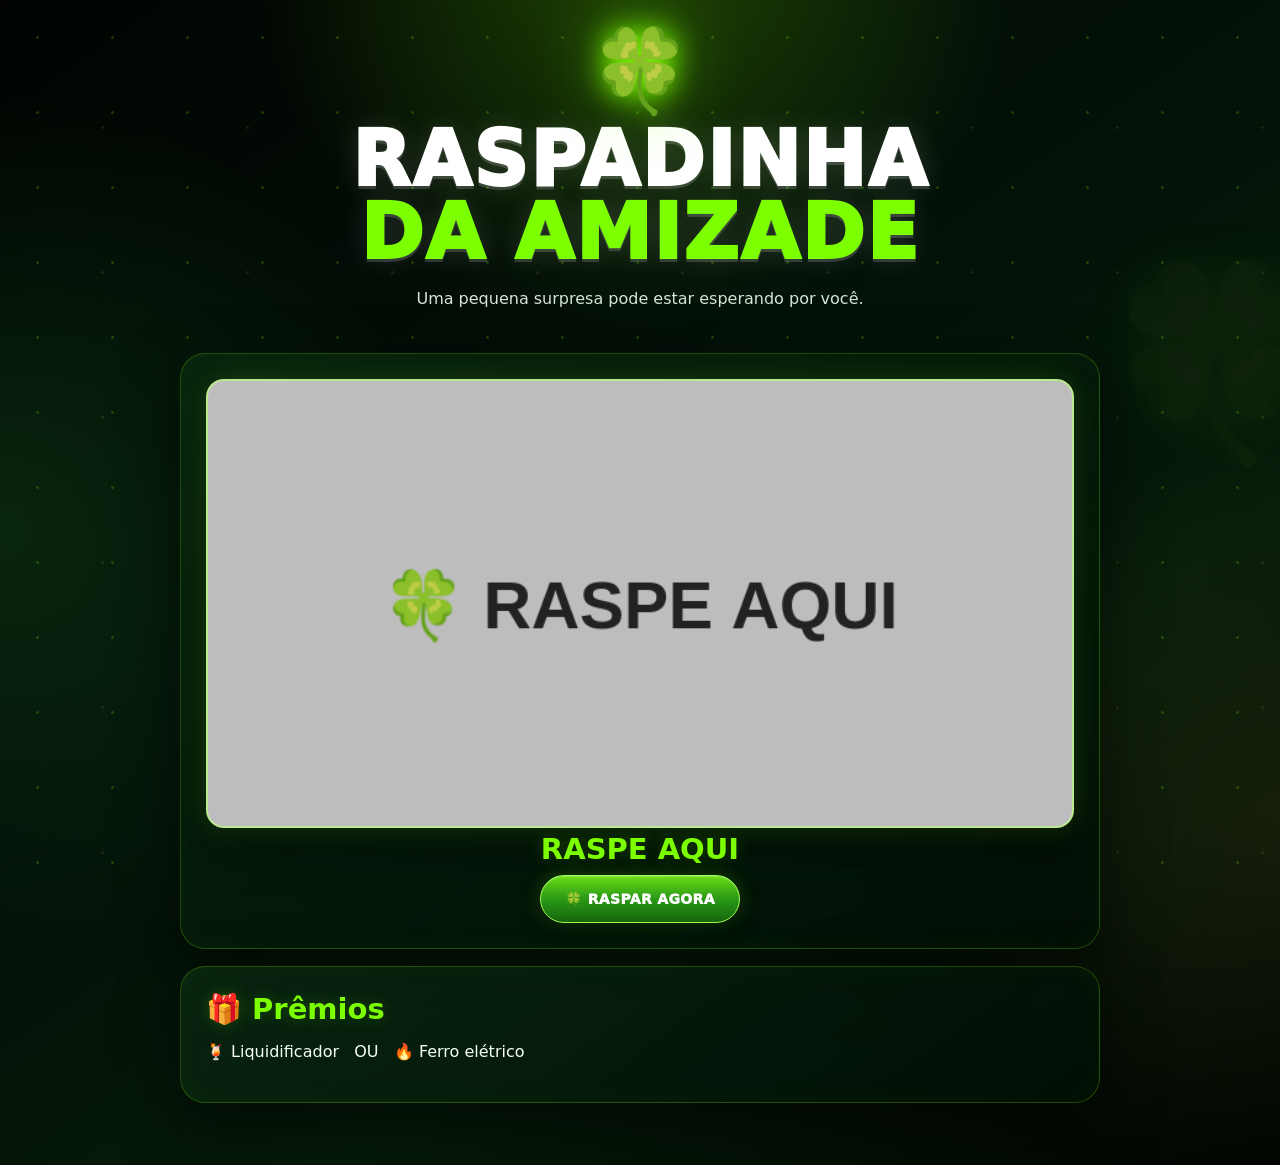
<file: raspadinha.html>
<!doctype html><html lang="pt-BR"><head><meta charset="utf-8"><meta name="viewport" content="width=device-width,initial-scale=1"><link rel="stylesheet" href="style.css"><title>Raspadinha da Amizade</title></head><body><main><section class="hero"><div class="clover">🍀</div><h1>RASPADINHA<br><span style="color:#7cff00">DA AMIZADE</span></h1><p>Uma pequena surpresa pode estar esperando por você.</p></section><section class="glass" style="text-align:center"><canvas id="cv" width="700" height="360" style="width:100%;border-radius:18px;background:#ddd"></canvas><h2 id="res">RASPE AQUI</h2><button class="btn" id="raspar">🍀 RASPAR AGORA</button></section><section class="glass"><h2>🎁 Prêmios</h2><p>🍹 Liquidificador &nbsp; OU &nbsp; 🔥 Ferro elétrico</p></section></main><script>const c=document.getElementById("cv"),x=c.getContext("2d");function capa(){x.fillStyle="#bdbdbd";x.fillRect(0,0,c.width,c.height);x.fillStyle="#222";x.font="bold 54px Arial";x.textAlign="center";x.fillText("🍀 RASPE AQUI",350,200)}capa();let ativa=false;c.addEventListener("pointermove",e=>{if(!ativa)return;let r=c.getBoundingClientRect(),px=(e.clientX-r.left)*c.width/r.width,py=(e.clientY-r.top)*c.height/r.height;x.globalCompositeOperation="destination-out";x.beginPath();x.arc(px,py,32,0,Math.PI*2);x.fill()});document.getElementById("raspar").onclick=()=>{ativa=true;document.getElementById("res").textContent=Math.random()<.5?"🎉 PARABÉNS! LIQUIDIFICADOR":"🎉 PARABÉNS! FERRO ELÉTRICO"};</script></body></html>
</file>
<file: style.css>
/* =========================================================
   GILFEST • RIFA ENTRE AMIGOS
   VISUAL PREMIUM — somente aparência
========================================================= */
:root{
  --bg:#020703;
  --bg2:#06170a;
  --panel:rgba(5,22,10,.78);
  --panel2:rgba(9,35,16,.82);
  --green:#7cff00;
  --green2:#31d447;
  --mint:#c9ff9a;
  --gold:#ffd84d;
  --gold2:#ffb300;
  --white:#f7fff5;
  --muted:#aab9aa;
  --line:rgba(124,255,0,.24);
  --shadow:0 22px 60px rgba(0,0,0,.55);
}
*{box-sizing:border-box}
html{scroll-behavior:smooth}
body{
  margin:0; min-height:100vh; overflow-x:hidden;
  font-family:Inter,system-ui,-apple-system,BlinkMacSystemFont,"Segoe UI",Arial,sans-serif;
  color:var(--white);
  background:
    radial-gradient(circle at 50% -5%,rgba(124,255,0,.24),transparent 28%),
    radial-gradient(circle at 0% 45%,rgba(49,212,71,.13),transparent 30%),
    radial-gradient(circle at 100% 70%,rgba(255,216,77,.07),transparent 25%),
    linear-gradient(145deg,#010401 0%,#031008 40%,#061b09 68%,#010401 100%);
}
body:before{
  content:"";position:fixed;inset:0;pointer-events:none;z-index:-1;
  background-image:
    radial-gradient(circle,rgba(124,255,0,.5) 1px,transparent 1.7px),
    radial-gradient(circle,rgba(255,216,77,.25) 1px,transparent 1.8px);
  background-size:75px 75px,145px 145px;
  background-position:0 0,30px 55px;
  animation:stars 18s linear infinite;
  opacity:.42;
}
body:after{
  content:"🍀";position:fixed;right:-55px;top:28%;font-size:190px;
  opacity:.055;filter:blur(.2px) drop-shadow(0 0 30px var(--green));
  pointer-events:none;z-index:-1;animation:floatClover 8s ease-in-out infinite;
}
@keyframes stars{to{background-position:75px 75px,-115px 200px}}
@keyframes floatClover{50%{transform:translateY(-24px) rotate(8deg)}}
@keyframes glow{50%{box-shadow:0 0 35px rgba(124,255,0,.34),0 0 90px rgba(124,255,0,.12),inset 0 0 30px rgba(124,255,0,.04)}}
@keyframes pulse{50%{transform:scale(1.06);filter:drop-shadow(0 0 28px var(--green))}}
@keyframes rise{from{opacity:0;transform:translateY(18px)}to{opacity:1;transform:none}}

header{
  width:min(1050px,94%);margin:auto;padding:22px 0 12px;
  display:flex;justify-content:space-between;align-items:center;gap:15px;
  animation:rise .5s ease both;
}
header img{max-width:155px;max-height:58px;object-fit:contain;filter:drop-shadow(0 0 12px rgba(124,255,0,.25))}
.online{
  padding:9px 17px;border:1px solid rgba(124,255,0,.5);border-radius:999px;
  background:rgba(1,14,4,.72);color:#baff87;font-size:12px;font-weight:900;
  letter-spacing:1px;box-shadow:inset 0 0 15px rgba(124,255,0,.06),0 0 18px rgba(124,255,0,.12);
}
main{width:min(920px,94%);margin:auto;padding:10px 0 45px}
.hero{text-align:center;padding:15px 0 8px;animation:rise .6s ease both}
.clover{
  font-size:82px;line-height:1;margin:5px 0 12px;
  filter:drop-shadow(0 0 14px var(--green)) drop-shadow(0 0 35px rgba(124,255,0,.35));
  animation:pulse 2.8s ease-in-out infinite;
}
h1{
  margin:0;color:#fff;font-size:clamp(39px,8vw,76px);line-height:.96;
  font-weight:1000;letter-spacing:2px;
  text-shadow:0 3px 0 rgba(255,255,255,.16),0 0 28px rgba(255,255,255,.13);
}
h2{margin:0 0 9px;color:var(--green);font-size:clamp(20px,4vw,29px);text-shadow:0 0 15px rgba(124,255,0,.22)}
h3{font-size:clamp(21px,4vw,31px);margin:8px 0 15px}
.hero h2{margin-top:15px;color:#eaffdf;font-size:clamp(16px,3.5vw,24px);font-weight:700}
.hero p{color:#d7e5d7;line-height:1.65;font-size:16px}
.people{display:flex;justify-content:center;align-items:end;gap:18px;margin:19px auto 13px}
.people div{display:flex;flex-direction:column;align-items:center;gap:6px}
.people img{
  width:94px;height:94px;border-radius:50%;object-fit:cover;
  border:2px solid var(--green);
  background:linear-gradient(145deg,#163d15,#061307);
  box-shadow:0 0 18px rgba(124,255,0,.45),0 8px 25px rgba(0,0,0,.45);
}
.people b{font-size:12px;color:#dfffce}
.glass{
  position:relative;overflow:hidden;margin:17px 0;padding:25px;
  border:1px solid var(--line);border-radius:25px;
  background:linear-gradient(145deg,rgba(9,39,17,.82),rgba(2,14,6,.84));
  box-shadow:var(--shadow),inset 0 0 28px rgba(124,255,0,.035);
  backdrop-filter:blur(14px);
  animation:rise .55s ease both;
}
.glass:before{
  content:"";position:absolute;inset:0;pointer-events:none;
  background:linear-gradient(115deg,transparent 35%,rgba(255,255,255,.045) 50%,transparent 65%);
  transform:translateX(-100%);animation:sheen 8s ease-in-out infinite;
}
@keyframes sheen{55%,100%{transform:translateX(100%)}}
.card{text-align:center;border-color:rgba(124,255,0,.4);animation:glow 4s ease-in-out infinite}
.card h2{font-size:27px}
.card p{color:var(--muted)}
.btn{
  position:relative;display:inline-flex;justify-content:center;align-items:center;gap:8px;
  min-height:48px;padding:13px 24px;border:1px solid #9aff50;border-radius:999px;
  background:linear-gradient(180deg,#6ddd16 0%,#2b9b16 48%,#17660d 100%);
  color:#fff;text-decoration:none;font-size:14px;font-weight:1000;letter-spacing:.35px;
  cursor:pointer;box-shadow:0 8px 22px rgba(0,0,0,.32),0 0 18px rgba(124,255,0,.22),inset 0 1px rgba(255,255,255,.25);
  transition:transform .2s ease,filter .2s ease,box-shadow .2s ease;
}
.btn:hover{transform:translateY(-2px);filter:saturate(1.15);box-shadow:0 12px 30px rgba(0,0,0,.4),0 0 28px rgba(124,255,0,.35)}
.btn:active{transform:translateY(1px) scale(.98)}
input{
  width:100%;height:52px;padding:0 16px;margin:10px 0 12px;
  border:2px solid rgba(255,216,77,.75);border-radius:15px;
  background:linear-gradient(180deg,#fff8bd,#ffe76a);color:#161200;
  font-size:18px;font-weight:800;outline:none;
  box-shadow:0 0 0 4px rgba(255,216,77,.04),0 8px 20px rgba(0,0,0,.25);
}
input:focus{border-color:#fff08a;box-shadow:0 0 0 4px rgba(255,216,77,.14),0 0 22px rgba(255,216,77,.18)}
input::placeholder{color:#756500}
.price{display:inline-block;margin:8px 0 5px;color:#ffe66e;font-size:24px;text-shadow:0 0 12px rgba(255,216,77,.18)}
footer{text-align:center;padding:12px 20px 40px;color:#829382;font-size:13px}
footer b{color:var(--green)}
/* cartela */
#grid{padding:8px 2px 4px}
#grid button{
  min-height:49px;border:1px solid rgba(124,255,0,.25)!important;
  border-radius:13px!important;background:linear-gradient(145deg,#0a3511,#05240a)!important;
  color:#eaffdf!important;box-shadow:inset 0 0 12px rgba(124,255,0,.035),0 5px 12px rgba(0,0,0,.22);
  transition:.16s ease!important;
}
#grid button:hover:not(:disabled){transform:translateY(-2px);border-color:rgba(124,255,0,.75)!important;box-shadow:0 0 16px rgba(124,255,0,.22)}
#grid button:disabled{opacity:.82;filter:saturate(.65)}
/* navegação de cartela */
#prev,#next{min-width:50px;padding:10px 15px}
#titulo{font-size:22px!important;letter-spacing:1px}
#sugerir{background:linear-gradient(180deg,#ffd95b,#d79500)!important;border-color:#ffe98d;color:#241a00;box-shadow:0 0 20px rgba(255,216,77,.2)}
#continuar{flex:1;min-width:190px}
/* raspadinha */
#cv,#canvasRaspadinha{
  border:2px solid rgba(124,255,0,.35);box-shadow:0 0 30px rgba(124,255,0,.16),0 20px 45px rgba(0,0,0,.4);
}
/* tabelas/admin */
table{color:#eaffdf}
button{font-family:inherit}
@media(max-width:650px){
  header{padding-top:15px}
  header img{max-width:125px;max-height:46px}
  .online{font-size:10px;padding:8px 11px}
  main{width:94%;padding-bottom:30px}
  .glass{padding:18px;border-radius:20px}
  .clover{font-size:65px}
  .people img{width:76px;height:76px}
  #grid{grid-template-columns:repeat(5,1fr)!important;gap:6px!important}
  #grid button{min-height:45px;padding:8px 2px!important;font-size:12px}
  #titulo{font-size:18px!important}
  .btn{min-height:46px;padding:12px 16px;font-size:13px}
}
@media(max-width:390px){
  h1{font-size:34px}
  .hero h2{font-size:15px}
  .people{gap:10px}
  #grid{gap:4px!important}
  #grid button{font-size:11px;min-height:41px}
}
</file>
